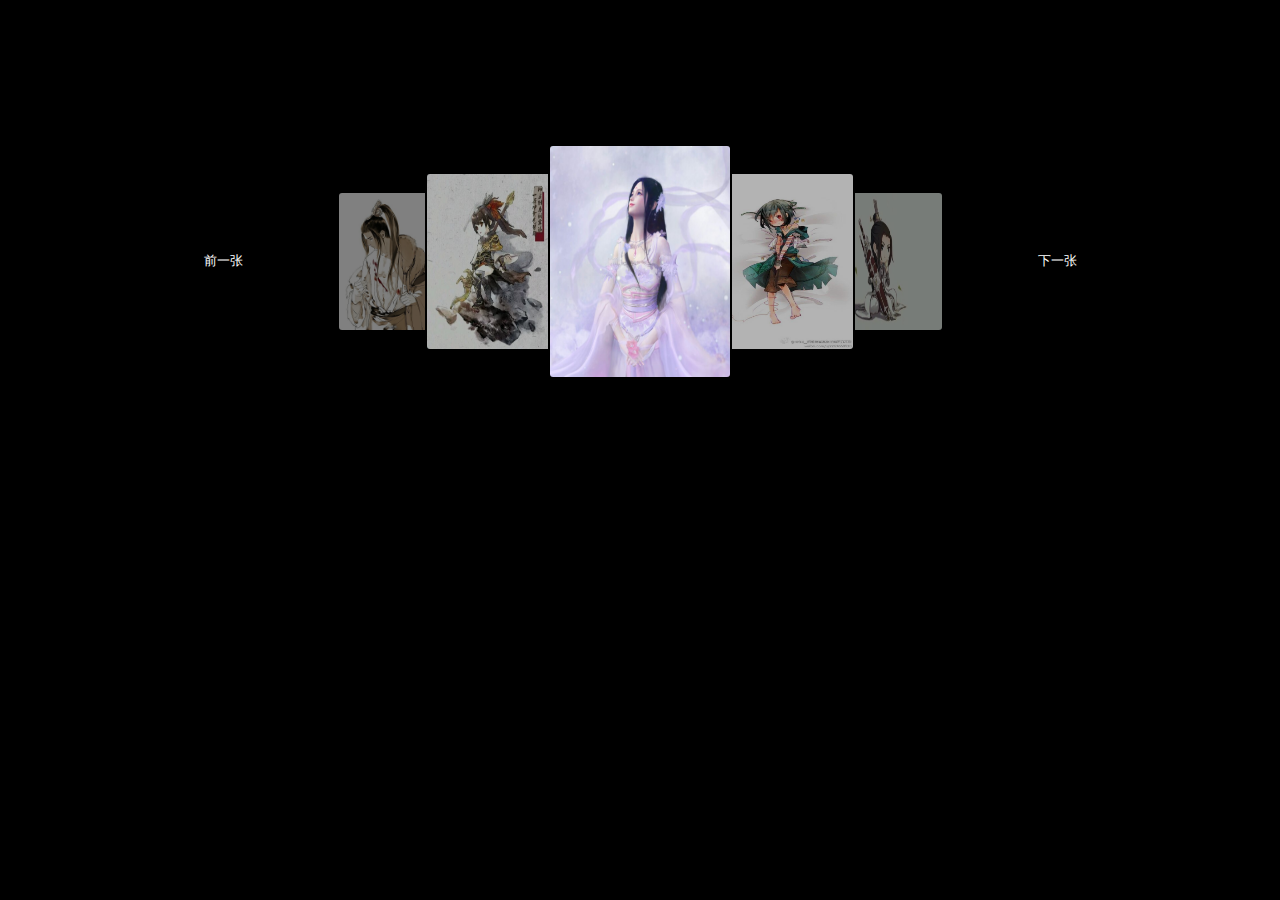
<file: index.html>
<!DOCTYPE html>
<html>
	<head>
		<meta charset="UTF-8">
		<title>轮播图</title>
		<link rel="stylesheet" type="text/css" href="css/index.css"/>
	</head>
	<body>
		<div id="box">
			<section class="prev">前一张</section>
			<section class="next">下一张</section>
			<!--ul>(li>img[src="images/$.jpg" alt="轮播图片"])*7-->
			<ul>
				<li><img src="images/1-1.jpg" alt="轮播图片" /></li>
				<li><img src="images/2-2.jpg" alt="轮播图片" /></li>
				<li><img src="images/3-3.jpg" alt="轮播图片" /></li>
				<li><img src="images/4-4.png" alt="轮播图片" /></li>
				<li><img src="images/5-5.jpg" alt="轮播图片" /></li>
				<li><img src="images/6-6.jpg" alt="轮播图片" /></li>
				<li><img src="images/7-7.jpg" alt="轮播图片" /></li>
			</ul>
			
		</div>
	</body>
</html>
<script src="libs/jquery-3.1.1.js" type="text/javascript" charset="utf-8"></script>
<script src="js/index.js" type="text/javascript"></script>
</file>
<file: css/index.css>
body, ul, li {
	margin: 0;
	padding: 0;
}

body {
	font-size: 13px;
	color: white;
	background-color: black;
}

#box {
	/*两个section （前一张/下一张）要做相对定位*/
	position: relative;
	width: 754px;
	height: 292px;
	margin: 115px auto 0;
}
#box .prev,#box .next{position: absolute;top: 50%;width: 40px;height: 80px;cursor: pointer;line-height: 80px;margin-top: -40px;text-align: center;}
#box .prev{left: -60px;}
#box .next{right: -60px;}
#box ul{
	/* 让7个 li 相对父类标签做绝对定位*/
	position: relative;
	width: 754px;
	height: 292px;
}
#box li{position: absolute;border: 2px solid black;list-style: none;background-color: black;width: 0;height: 0;top:146px;left: 377px;border-radius: 5px;z-index: 0;overflow: hidden;cursor: pointer;}
#box img{width: 100%;height: 100%;}
</file>
